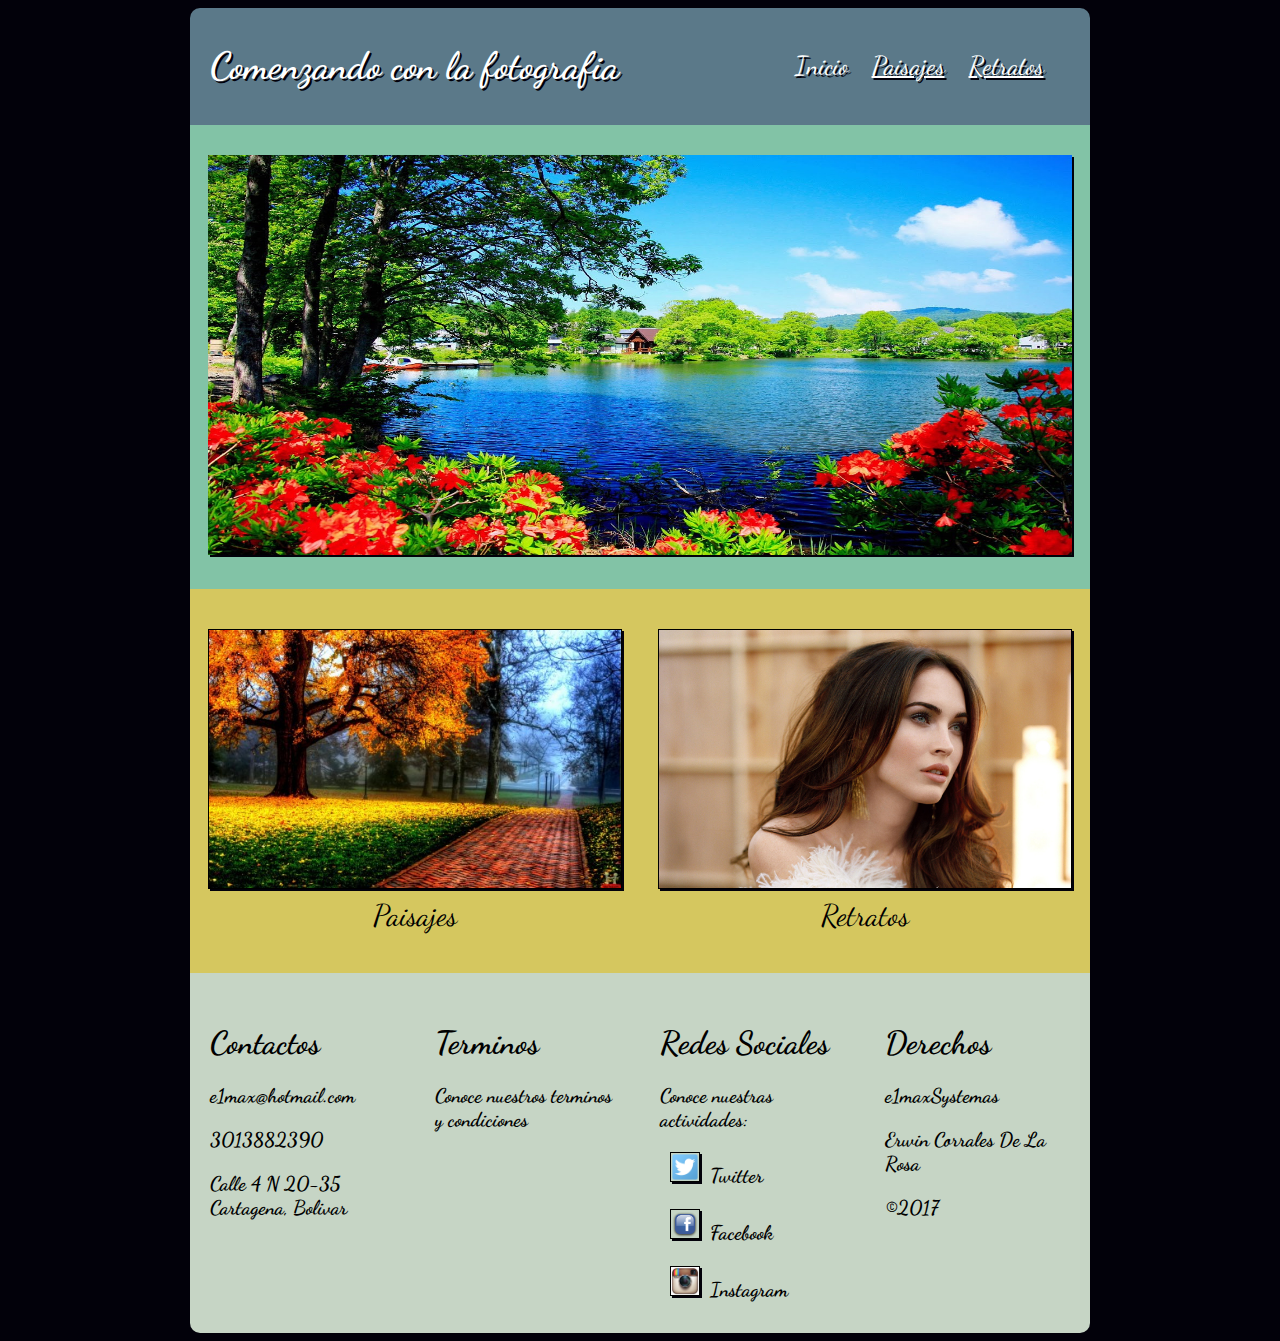
<file: index.html>
<!DOCTYPE html>
<html lang="es">
<head>
    <meta charset="UTF-8">
    <link rel="stylesheet" href="css/estilos.css">
    <link href="https://fonts.googleapis.com/css?family=Dancing+Script" rel="stylesheet">
    <title>Comenzando con la Fotografia</title>
    <meta name="viewport" content="width=device-width, user-scalable=no">
</head>
<body>
<div class="contenido">
  <div class="header">
       <header>
           <h1>Comenzando con la fotografia</h1>
       </header>

       <nav>
           <a class="subrayado" href="index.html">Inicio</a>
           <a href="paisajes.html">Paisajes</a>
           <a href="retratos.html">Retratos</a>
       </nav>
  </div>
  <div id="fotoprincipal">
      <img  src="img/lago.jpg" alt="imagenprincipal">
  </div>    
  
   <div id="fotosecundaria">
        <figure>
           <a href="paisajes.html"> 
               <img id="fsecundaria1" src="img/oto%C3%B1o.jpg" alt="Paisaje">
           </a>
           <figcaption>Paisajes</figcaption>
       </figure>
    
       <figure>
            <a href="retratos.html">
               <img id="fsecundaria2" src="img/retrato.png" alt="retrato">
            </a>
            <figcaption>Retratos</figcaption>
       </figure>
   </div> 
        
    <footer>
        <div>
            <h1>Contactos</h1>
            <p>e1max@hotmail.com</p>
            <p>3013882390</p>
            <p>Calle 4 N 20-35 Cartagena, Bolivar</p>
        </div>
        <div>
            <h1>Terminos</h1>
            <p>Conoce nuestros terminos y condiciones</p>
        </div>
        <div>
            <h1>Redes Sociales</h1>
            <p>Conoce nuestras actividades:</p>
            <p><a href="#"><img class="redes" src="img/Twitter-icon.png" alt=""></a>Twitter</p>
            <p><a href="#"><img class="redes" src="img/facebook_icon.png" alt=""></a>Facebook</p>
            <p><a href="#"><img class="redes" src="img/instagram.jpg" alt=""></a>Instagram</p>
            
        </div>
        <div>
            <h1>Derechos</h1>
            <p>e1maxSystemas</p>
            <p>Erwin Corrales De La Rosa</p>
            <p>&copy;2017</p>
        </div>
    </footer>
        
</div>    
</body>
</html>
</file>
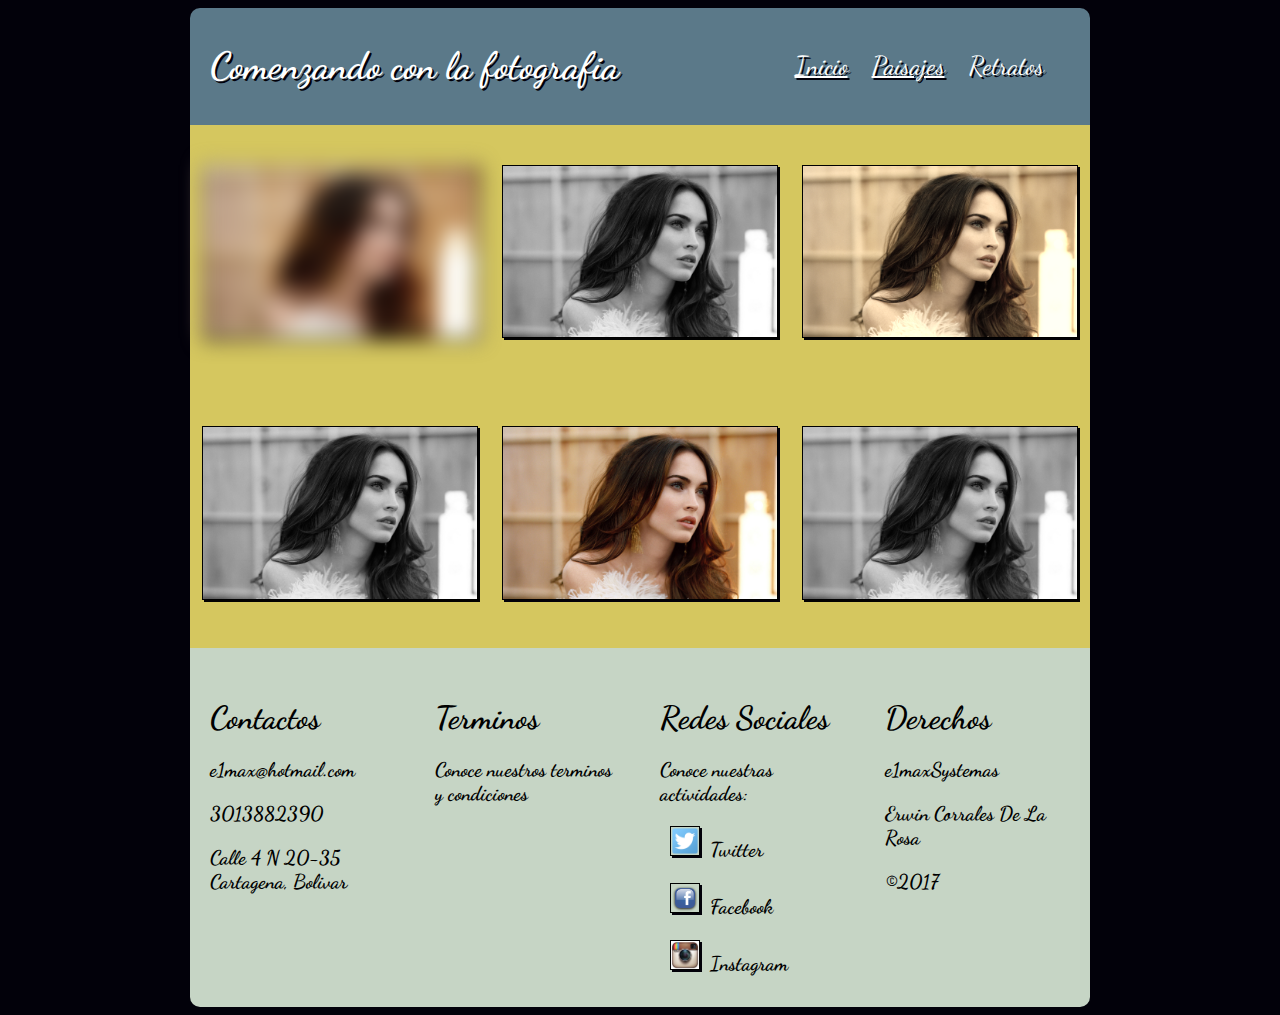
<file: retratos.html>
<!DOCTYPE html>
<html lang="es">
<head>
    <meta charset="UTF-8">
    <meta name="author" content="erwin Corrales">
    <title>Paisajes</title><link rel="stylesheet" href="css/estilos.css">
    <link href="https://fonts.googleapis.com/css?family=Dancing+Script" rel="stylesheet">
    <meta name="viewport" content="width=device-width, user-scalable=no">
</head>
<body>
   <div class="contenido">
  <div class="header">
       <header>
           <h1>Comenzando con la fotografia</h1>
       </header>

       <nav>
           <a href="index.html">Inicio</a>
           <a href="paisajes.html">Paisajes</a>
           <a class="subrayado" href="retratos.html">Retratos</a>
       </nav>
  </div>
      
  
   <div class="paisajes">
        <figure>
           <a href="#">  
               <img src="img/retrato.png" alt="Retrato">
           </a>
       </figure>
       <figure>
           <a href="#">  
               <img src="img/retrato.png" alt="Retrato">
           </a>
       </figure>
       <figure>
           <a href="#">  
               <img src="img/retrato.png" alt="Retrato">
           </a>
       </figure>
       <figure>
           <a href="#">  
               <img src="img/retrato.png" alt="Retrato">
           </a>
       </figure>
       <figure>
           <a href="#">  
               <img src="img/retrato.png" alt="Retrato">
           </a>
       </figure>
       <figure>
           <a href="#">  
               <img src="img/retrato.png" alt="Retrato">
           </a>
       </figure>
   </div> 
        
    <footer>
        <div>
            <h1>Contactos</h1>
            <p>e1max@hotmail.com</p>
            <p>3013882390</p>
            <p>Calle 4 N 20-35 Cartagena, Bolivar</p>
        </div>
        <div>
            <h1>Terminos</h1>
            <p>Conoce nuestros terminos y condiciones</p>
        </div>
        <div>
            <h1>Redes Sociales</h1>
            <p>Conoce nuestras actividades:</p>
            <p><a href="#"><img class="redes" src="img/Twitter-icon.png" alt=""></a>Twitter</p>
            <p><a href="#"><img class="redes" src="img/facebook_icon.png" alt=""></a>Facebook</p>
            <p><a href="#"><img class="redes" src="img/instagram.jpg" alt=""></a>Instagram</p>
            
        </div>
        <div>
            <h1>Derechos</h1>
            <p>e1maxSystemas</p>
            <p>Erwin Corrales De La Rosa</p>
            <p>&copy;2017</p>
        </div>
    </footer>
        
</div>     
    
    
</body>
</html>
</file>
<file: css/estilos.css>
*{
    box-sizing: border-box;
    
}

body{
    font-family: 'Dancing Script', cursive;
    color: white;
    background-color: #02010a;
    
}

.contenido{
    max-width: 900px;
    margin: 0 auto;
    
}

/* TODO LO RELACIONADO CON EL HEADER*/

.header{
    background-color: #5b7989;
    border-radius: 10px 10px 0px 0px;
    display: -webkit-flex;
    display: -moz-flex;
    display: -ms-flex;
    display: -o-flex;
    display: flex;
    flex-flow: row wrap;
    text-shadow: 2px 2px #02010a; 
    animation: saltos 4s infinite;
}

header{
    width: 62%;
    padding: 10px 20px;
    font-size: 19px;
    animation: salto 5s;
}

nav{
    padding: 42px 0px;
    width: 38%;
    text-align: center;
    
}

a{
    text-decoration: none;
    text-align: right;
    color: white;
    font-size: 26px;
    padding: 0px 10px;
    text-decoration: underline;
}

.subrayado{
    text-decoration-line: none;
}

/* Foto principal y secundaria */

img{
    box-shadow: 2px 2px #02010a;
}


#fotoprincipal{
    width: 100%;
    text-align: center;
    background-color: #82c3a6;
    
}

#fotoprincipal img{
    width: 96%;
    margin: 30px auto;
    max-height: 400px;
}

#fotosecundaria, .paisajes{
    display: -webkit-flex;
    display: -moz-flex;
    display: -ms-flex;
    display: -o-flex;
    display: flex;
    flex-flow: row wrap;
    background-color: #d5c75f;
    color: black;
}

figure {
    text-align: center;
    font-size: 30px;
    margin: 40px auto;
    padding: 0;
}

#fotosecundaria figure{
    width: 50%; 
}

.paisajes figure{
    width: 33.33%    
}

a img{
    width: 92%;
    border: 1px solid black; 
    transition: all 1s;
}

#fsecundaria1:hover{
    transform: rotate(10deg);
}

#fsecundaria2:hover{
    transform: translate(20px, -5px);
    box-shadow: 20px #82c3a6;
}


footer{
    display: -webkit-flex;
    display: -moz-flex;
    display: -ms-flex;
    display: -o-flex;
    display: flex;
    flex-flow: row wrap;
    background-color: #C6d5c5;
    color: black;
    border-radius: 0 0 10px 10px;
}

footer div{
    width: 25%;
    padding: 30px 20px;
    text-shadow: none;
}

.redes{
    width:30px;
    
}

footer p{
    font-size: 20px;
    font-weight: bold;
    margin-bottom: 0;
    padding: 0;
}

/*EFECTOS IMAGENES PAISAJE*/

.paisajes figure:nth-child(1){
    -webkit-filter:  blur(10px);
    -o-filter: blur(10px);
    filter: blur(10px);
}

.paisajes figure:nth-child(even){
    -webkit-filter: grayscale(100%);
    -o-filter: grayscale(100%);
    filter: grayscale(100%);
}

.paisajes figure:nth-child(3) {
    -webkit-filter: sepia(60%);
    -o-filter: sepia(100%);
    filter:sepia(60%);
}

/*MOBILE */

@media (max-width: 900px){
    header{
        width: 100%;
        text-align: center;
    }
    nav {
        width: 100%;
        padding: 20px;
    }
    
    #fotosecundaria figure,
    .paisajes figure{
        width: 100%;
        margin: 5px auto;
    }
    
    footer div {
        width: 100%;
    }
}

@keyframes saltos{
    0%{
        .contenido{
            margin-top: 150%;
        }
    }
    60%{
        .contenido{
            margin-top: -5%;
        }
    }
    100%{
        .contenido{
            margin-top: 0%;
        }
    }
}
</file>
